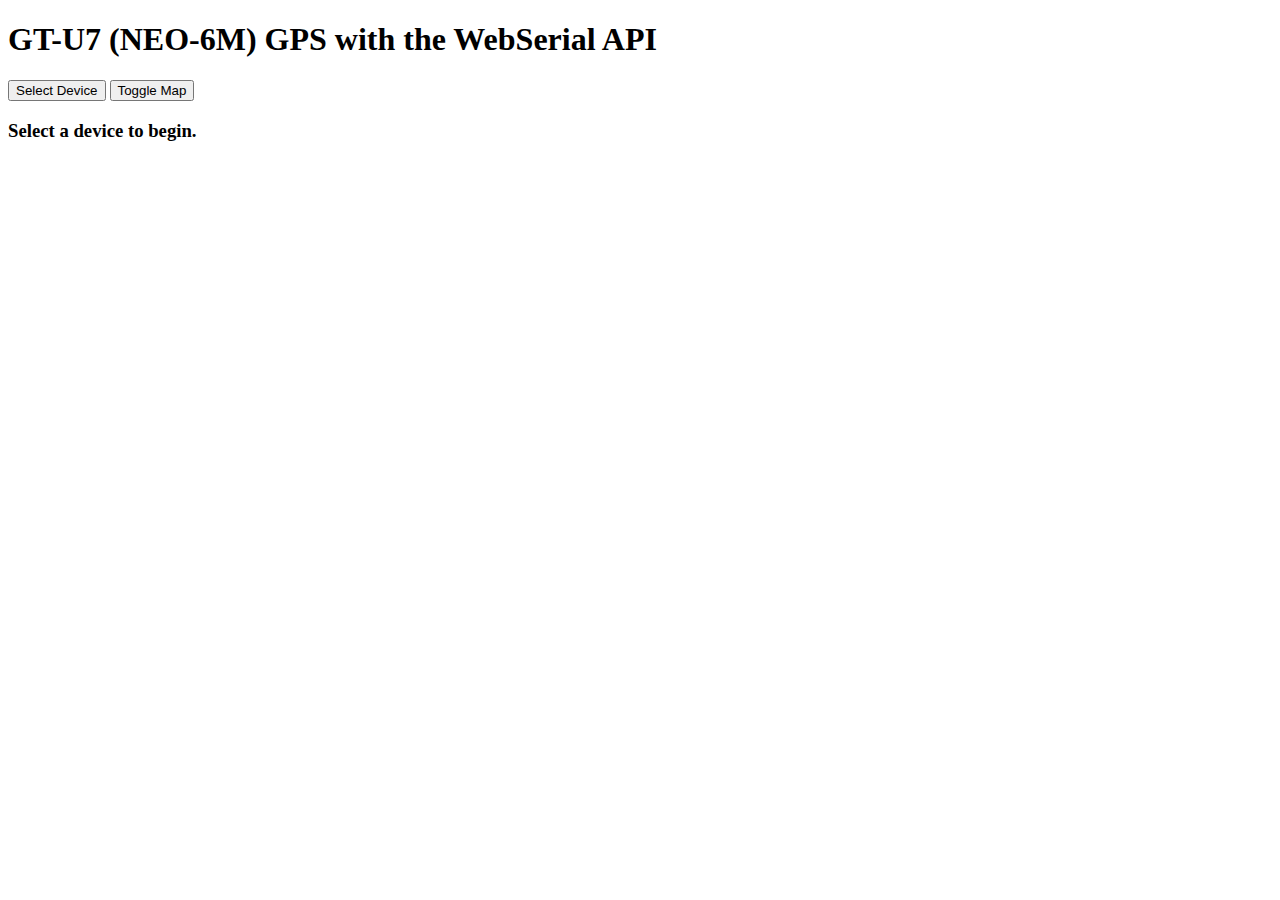
<file: index.html>
<!DOCTYPE html>
<html lang="en">
    <head>
        <title>WebSerial GPS</title>
        <script src="nmea.js"></script>
        <script src="serial.js"></script>
    </head>
    <body>
        <h1>GT-U7 (NEO-6M) GPS with the WebSerial API</h1>
        <div>
            <button id="connect">Select Device</button>
            <button id="map-btn">Toggle Map</button>
            <button id="run" style="visibility: hidden">Run</button>
            <button id="disconnect" style="visibility: hidden">Stop</button>
        </div>
        <div>
            <h3 id="dataField">Select a device to begin.</h3>
            <iframe
                id="map"
                width="425"
                height="350"
                frameborder="0"
                scrolling="no"
                marginheight="0"
                marginwidth="0"
                src="https://www.openstreetmap.org/export/embed.html?bbox=-93.92452239990234%2C37.8962595237529%2C-93.41125488281251%2C38.12969560730616&amp;layer=mapnik&amp;marker=89.01307049147015%2C-93.66788864135742"
                style="visibility: hidden"
            ></iframe>
        </div>
        
    </body>
</html>
</file>
